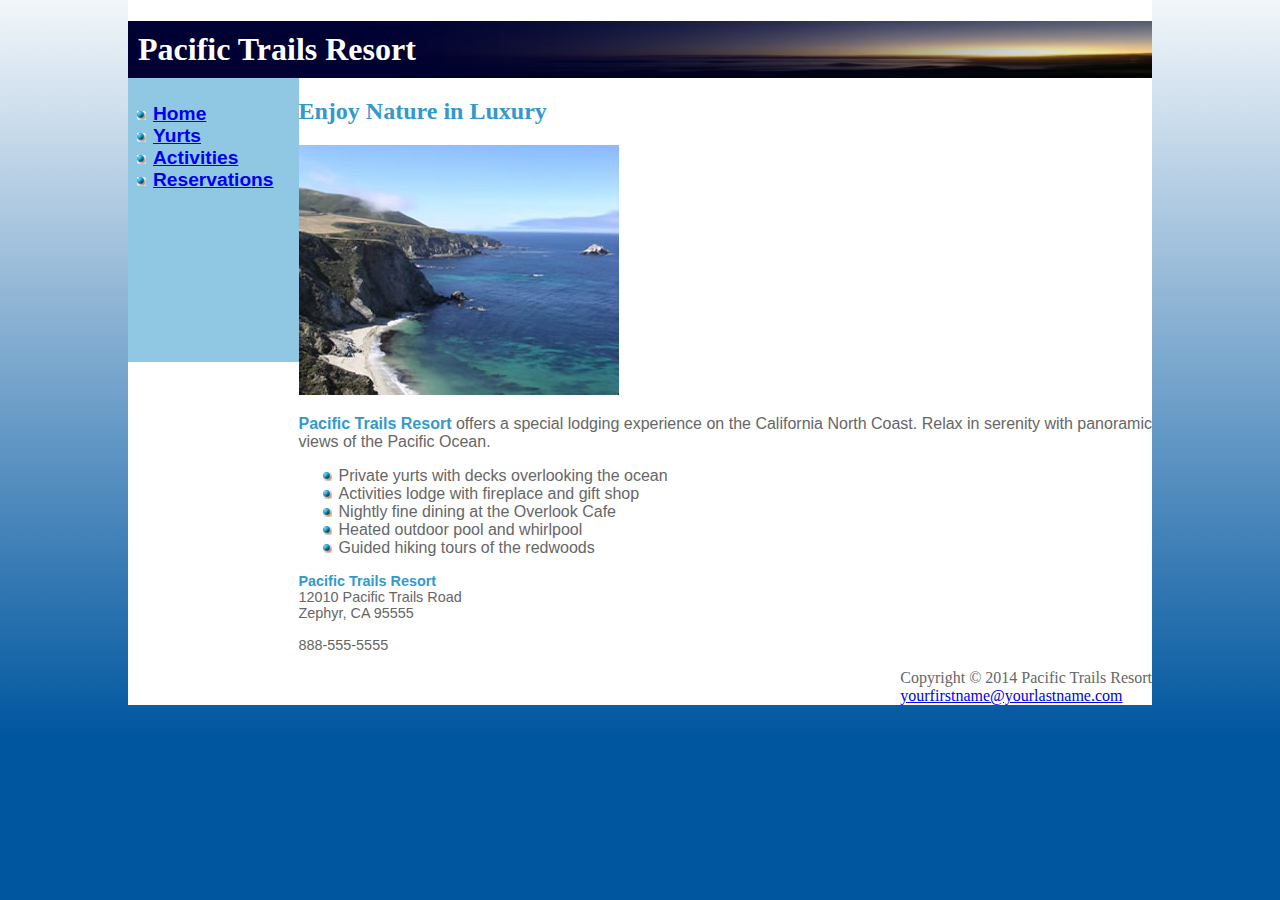
<file: LeKathy_HW2/index.html>
<!DOCTYPE html>
<html lang="en">
<head>
    <title>Pacific Trails Resort</title>
    <meta charset="utf-8">
    <link href="pacific.css" rel="stylesheet">
    <meta name="viewport" content="width=device-width, initial-scale=1.0">
    <!--[if lt IE 9]>
   <script src="http://html5shim.googlecode.com/svn/trunk/html5.js"> </script>   <![endif]-->
</head>
<body>
    <div id="wrapper">
        <header>
            <h1>Pacific Trails Resort</h1>
        </header>
        <nav>
            <ul>
                <li><a href="index.html">Home</a>
                </li>
                <li><a href="yurts.html">Yurts</a>
                </li>
                <li><a href="activities.html">Activities</a>
                </li>
                <li><a href="reservations.html">Reservations</a>
            </ul>
        </nav>
        <div id="content">
            <h2>Enjoy Nature in Luxury</h2>
            <img src="coast.jpg" alt="Pacific Coast">
            <p><span class="resort">Pacific Trails Resort</span> offers a special lodging experience on the California North Coast. Relax in serenity with panoramic views of the Pacific Ocean.</p>
            <ul>
                <li>Private yurts with decks overlooking the ocean</li>
                <li>Activities lodge with fireplace and gift shop</li>
                <li>Nightly fine dining at the Overlook Cafe</li>
                <li>Heated outdoor pool and whirlpool</li>
                <li>Guided hiking tours of the redwoods</li>
            </ul>
            <div id="contact">
                <span class="resort">Pacific Trails Resort</span>
                <br> 12010 Pacific Trails Road
                <br> Zephyr, CA 95555
                <br>
                <br> 888-555-5555
                <br>
                <br>
            </div>
        </div>
        <footer>
            Copyright &copy; 2014 Pacific Trails Resort
            <br>
            <a href="mailto:yourfirstname@yourlastname.com">yourfirstname@yourlastname.com</a>
        </footer>
    </div>
</body>

</html>
</file>
<file: LeKathy_HW2/pacific.css>
header, hgroup, nav, footer, figure, figcaption, aside, section, article {
	display: block;
}

body {
	width: 80%;
	min-width: 600px;
	margin: auto;

	background-color: #00569f;
	background-image: url(images/ptrbackground.jpg);
	background-repeat: repeat-x;
	background-size: auto;
	color: #666666;
	font-family: Arial, Helvetica, sans-serif;
}

header{
	background-repeat: no-repeat;
}

nav {
	float: left;
}

nav ul {
	background-color: rgb(144,200,227);
	background-position: left;
	margin: auto;
	padding-bottom: 100%;
	padding-left: 25px;
	padding-right: 25px;
	padding-top: 25px;
	font-size: 1.2em;
	font-weight: 700;
	color:#344873;
	text-decoration: none;
	list-style-image: none;
}
nav a:visited {
	color: #344873;
}

nav a:hover {
	color: #FFFFFF;
}


h1 {
	background-image: url(images/sunset.jpg);
	background-repeat: no-repeat;
	background-size: 100% 100%;
	color: white;
	margin-bottom: 0;
	padding: 10px;
}

h2 {
	color: #3399CC;
}
h1,
h2 {
	font-family: Georgia, "Times New Roman", serif;
}
#contact {
	font-size: 90%;
}

div {
	background-color: #FFFFFF;
	columns: 1;

}

.content {
	float: right;
	margin: auto;
	
	text-align: right;
}

div ul{
	list-style-image: url("images/marker.gif");
}

.contact {
	float: right;
	margin: auto;
}

.resort {
	font-weight: bolder;
	color:#3399CC;
}

dt {
	color: #000033;
}
footer {
	float:right;
	font-family: Georgia, "Times New Roman", serif;
	
}
</file>
